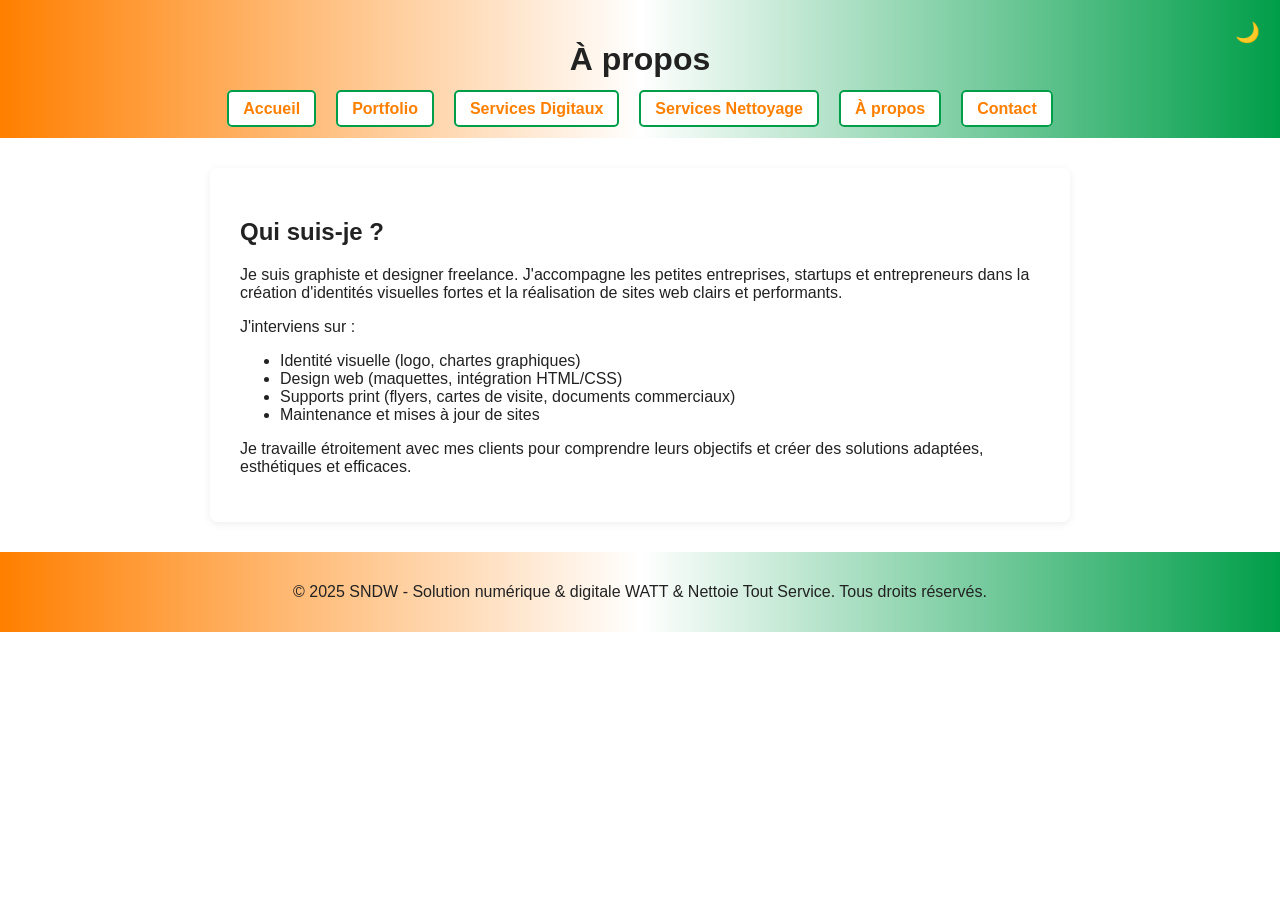
<file: apropos.html>
<!DOCTYPE html>
<html lang="fr">
<head>
  <meta charset="UTF-8">
  <meta name="viewport" content="width=device-width, initial-scale=1.0">
  <title>À propos - Graphiste Freelance</title>
  <link rel="stylesheet" href="style.css">
  <meta name="description" content="Portfolio et services d'un graphiste designer freelance spécialisé en identité visuelle et sites web.">
</head>
<body>
  <header>
    <h1>À propos</h1>
    <button class="theme-toggle" onclick="toggleTheme()">🌙</button>
    <nav>
      <ul>
        <li><a href="index.html">Accueil</a></li>
        <li><a href="portfolio.html">Portfolio</a></li>
        <li><a href="services.html">Services Digitaux</a></li>
        <li><a href="services-nettoyage.html">Services Nettoyage</a></li>
        <li><a href="apropos.html">À propos</a></li>
        <li><a href="contact.html">Contact</a></li>
      </ul>
    </nav>
  </header>
  <main>
    <section>
      <h2>Qui suis-je ?</h2>
      <p>Je suis graphiste et designer freelance. J'accompagne les petites entreprises, startups et entrepreneurs dans la création d'identités visuelles fortes et la réalisation de sites web clairs et performants.</p>
      <p>J'interviens sur :
        <ul>
          <li>Identité visuelle (logo, chartes graphiques)</li>
          <li>Design web (maquettes, intégration HTML/CSS)</li>
          <li>Supports print (flyers, cartes de visite, documents commerciaux)</li>
          <li>Maintenance et mises à jour de sites</li>
        </ul>
      </p>
      <p>Je travaille étroitement avec mes clients pour comprendre leurs objectifs et créer des solutions adaptées, esthétiques et efficaces.</p>
    </section>
  </main>
  <footer>
    <p>&copy; 2025 SNDW - Solution numérique & digitale WATT & Nettoie Tout Service. Tous droits réservés.</p>
  </footer>
  <script>
    function toggleTheme() {
      document.body.classList.toggle('dark');
      var btn = document.querySelector('.theme-toggle');
      btn.textContent = document.body.classList.contains('dark') ? '☀️' : '🌙';
    }
  </script>
</body>
</html>
</file>
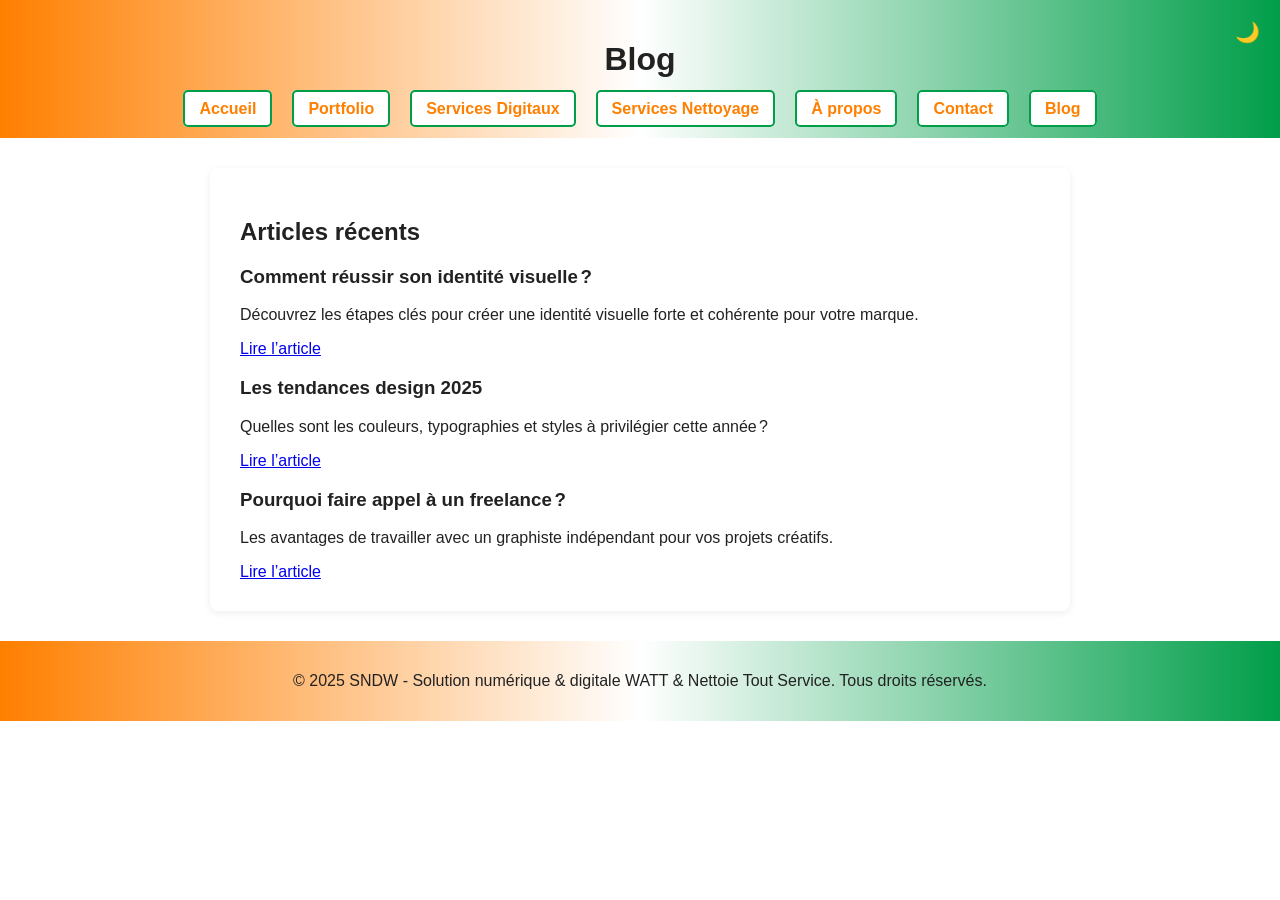
<file: blog.html>
<!DOCTYPE html>
<html lang="fr">
<head>
  <meta charset="UTF-8">
  <meta name="viewport" content="width=device-width, initial-scale=1.0">
  <title>Blog - Graphiste Freelance</title>
  <link rel="stylesheet" href="style.css">
</head>
<body>
  <header>
    <h1>Blog</h1>
    <button class="theme-toggle" onclick="toggleTheme()">🌙</button>
    <nav>
      <ul>
        <li><a href="index.html">Accueil</a></li>
        <li><a href="portfolio.html">Portfolio</a></li>
        <li><a href="services.html">Services Digitaux</a></li>
        <li><a href="services-nettoyage.html">Services Nettoyage</a></li>
        <li><a href="apropos.html">À propos</a></li>
        <li><a href="contact.html">Contact</a></li>
        <li><a href="blog.html">Blog</a></li>
      </ul>
    </nav>
  </header>
  <main>
    <section>
      <h2>Articles récents</h2>
      <article>
        <h3>Comment réussir son identité visuelle ?</h3>
        <p>Découvrez les étapes clés pour créer une identité visuelle forte et cohérente pour votre marque.</p>
        <a href="#identite-visuelle" onclick="event.preventDefault();document.getElementById('identite-visuelle-article').style.display='block';window.scrollTo({top:document.getElementById('identite-visuelle-article').offsetTop-60,behavior:'smooth'});">Lire l’article</a>
  <div id="identite-visuelle-article" class="article-card">
          <h4>Comment réussir son identité visuelle ?</h4>
          <p><strong>L’identité visuelle</strong> est l’ensemble des éléments graphiques qui représentent une marque : logo, couleurs, typographies, pictogrammes, etc. Elle permet d’identifier et de différencier une entreprise dans son secteur.</p>
          <ol>
            <li><strong>Définir les valeurs et la personnalité de la marque</strong><br>Avant de créer une identité visuelle, il est essentiel de clarifier les valeurs, la mission et la cible de votre entreprise. Cela guidera tous les choix graphiques.</li>
            <li><strong>Créer un logo mémorable</strong><br>Le logo doit être simple, reconnaissable et adapté à tous les supports. Il doit refléter l’esprit de la marque.</li>
            <li><strong>Choisir une palette de couleurs cohérente</strong><br>Les couleurs influencent la perception et l’émotion. Optez pour 2 à 3 couleurs principales et des couleurs secondaires harmonieuses.</li>
            <li><strong>Sélectionner des typographies adaptées</strong><br>La police de caractère doit être lisible et en accord avec le ton de la marque. Évitez de multiplier les styles.</li>
            <li><strong>Définir un univers graphique</strong><br>Utilisez des pictogrammes, motifs, illustrations ou photos qui renforcent l’identité et la cohérence visuelle.</li>
            <li><strong>Créer une charte graphique</strong><br>Rassemblez tous les éléments et règles d’utilisation dans un document de référence pour garantir la cohérence sur tous les supports.</li>
            <li><strong>Appliquer l’identité visuelle partout</strong><br>Site web, réseaux sociaux, documents, packaging : l’identité visuelle doit être présente et respectée sur chaque support.</li>
          </ol>
          <p>En suivant ces étapes, vous construirez une identité visuelle forte, professionnelle et mémorable, qui valorisera votre marque et facilitera sa reconnaissance.</p>
        </div>
      </article>
      <article>
        <h3>Les tendances design 2025</h3>
        <p>Quelles sont les couleurs, typographies et styles à privilégier cette année ?</p>
        <a href="#tendances-2025" onclick="event.preventDefault();document.getElementById('tendances-2025-article').style.display='block';window.scrollTo({top:document.getElementById('tendances-2025-article').offsetTop-60,behavior:'smooth'});">Lire l’article</a>
  <div id="tendances-2025-article" class="article-card">
          <h4>Les tendances design 2025</h4>
          <p>Le design graphique évolue chaque année, influencé par la technologie, la culture et les attentes des utilisateurs. Voici les grandes tendances à suivre en 2025 :</p>
          <ul>
            <li><strong>Couleurs vibrantes et dégradés</strong><br>Les palettes audacieuses, les dégradés dynamiques et les contrastes forts sont à l’honneur pour attirer l’œil et dynamiser les visuels.</li>
            <li><strong>Minimalisme expressif</strong><br>Des compositions épurées, mais avec des éléments graphiques marquants : typographies XXL, formes géométriques, espaces blancs généreux.</li>
            <li><strong>Typographies personnalisées</strong><br>Les polices sur mesure et les lettrages originaux permettent aux marques de se démarquer et d’affirmer leur identité.</li>
            <li><strong>Illustrations et animations</strong><br>Les illustrations dessinées à la main et les animations interactives apportent chaleur et authenticité aux interfaces.</li>
            <li><strong>Design inclusif et accessible</strong><br>Les créations prennent en compte la diversité des utilisateurs et facilitent l’accès à l’information pour tous.</li>
            <li><strong>Textures et effets 3D</strong><br>Les effets de profondeur, les ombres portées et les textures réalistes enrichissent l’expérience visuelle.</li>
            <li><strong>Éco-responsabilité</strong><br>Les visuels valorisent la nature, la durabilité et l’engagement écologique, avec des couleurs naturelles et des matériaux recyclés.</li>
          </ul>
          <p>En 2025, le design graphique mise sur l’originalité, l’émotion et l’engagement. Pour rester dans la tendance, il est essentiel d’oser, d’innover et de placer l’utilisateur au centre de la création.</p>
        </div>
      </article>
      <article>
        <h3>Pourquoi faire appel à un freelance ?</h3>
        <p>Les avantages de travailler avec un graphiste indépendant pour vos projets créatifs.</p>
        <a href="#freelance-avantages" onclick="event.preventDefault();document.getElementById('freelance-avantages-article').style.display='block';window.scrollTo({top:document.getElementById('freelance-avantages-article').offsetTop-60,behavior:'smooth'});">Lire l’article</a>
  <div id="freelance-avantages-article" class="article-card">
          <h4>Pourquoi faire appel à un freelance ?</h4>
          <p>Faire appel à un graphiste freelance présente de nombreux avantages pour les entreprises, les entrepreneurs et les porteurs de projet :</p>
          <ul>
            <li><strong>Souplesse et réactivité</strong><br>Un freelance s’adapte rapidement à vos besoins et à vos délais, avec une grande disponibilité pour vos demandes urgentes.</li>
            <li><strong>Expertise spécialisée</strong><br>Les freelances sont souvent experts dans leur domaine et proposent des solutions créatives et personnalisées.</li>
            <li><strong>Coût maîtrisé</strong><br>Pas de charges fixes : vous ne payez que la prestation réalisée, ce qui optimise votre budget.</li>
            <li><strong>Relation directe</strong><br>La communication est simplifiée, sans intermédiaire, pour un suivi de projet efficace et transparent.</li>
            <li><strong>Flexibilité des missions</strong><br>Un freelance peut intervenir ponctuellement ou sur le long terme, selon l’évolution de vos besoins.</li>
            <li><strong>Créativité et innovation</strong><br>Travailler avec un indépendant, c’est bénéficier d’un regard neuf et de propositions originales pour valoriser votre image.</li>
            <li><strong>Réseau professionnel</strong><br>Les freelances collaborent souvent avec d’autres experts (développeurs, rédacteurs, imprimeurs…) pour offrir une solution complète.</li>
          </ul>
          <p>En choisissant un graphiste freelance, vous gagnez en agilité, en qualité et en créativité pour tous vos projets de communication visuelle.</p>
        </div>
      </article>
    </section>
  </main>
  <footer>
    <p>&copy; 2025 SNDW - Solution numérique & digitale WATT & Nettoie Tout Service. Tous droits réservés.</p>
  </footer>
  <script>
    function toggleTheme() {
      document.body.classList.toggle('dark');
      var btn = document.querySelector('.theme-toggle');
      btn.textContent = document.body.classList.contains('dark') ? '☀️' : '🌙';
    }
  </script>
</body>
</html>
</file>
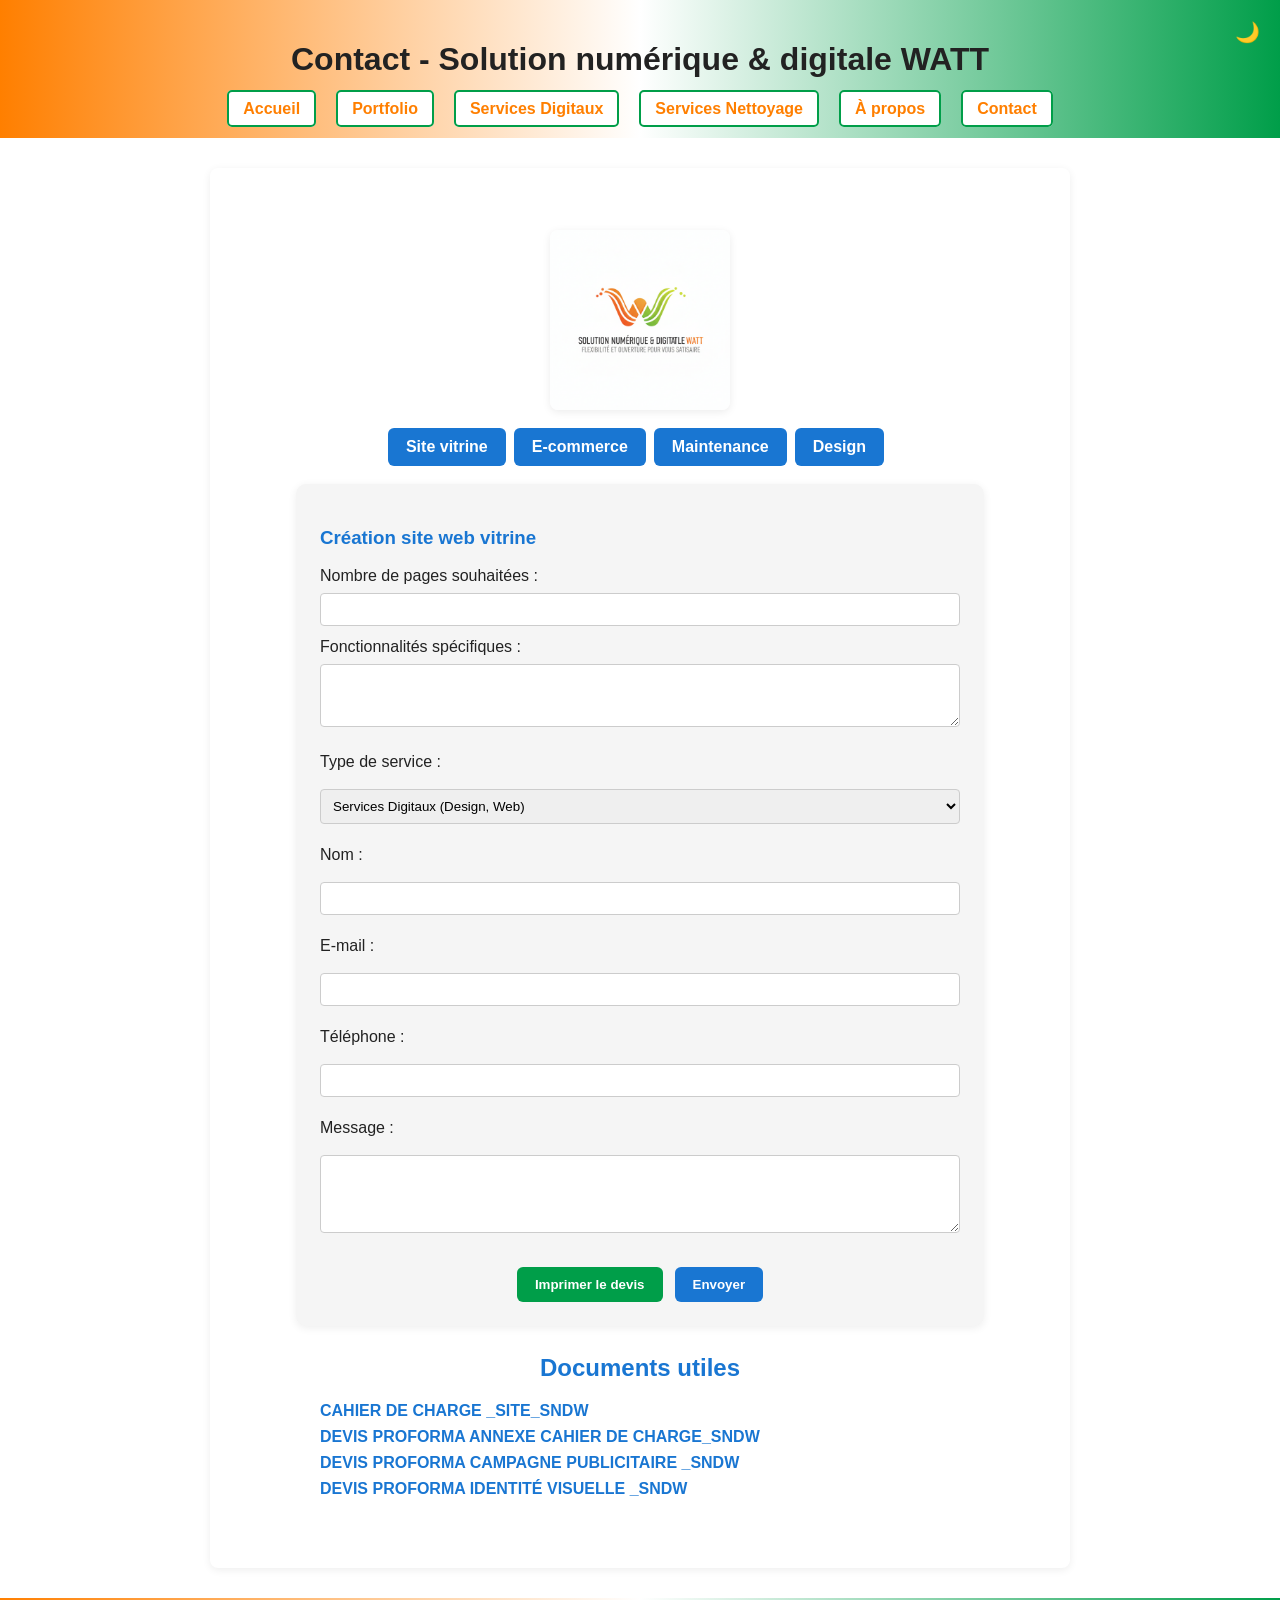
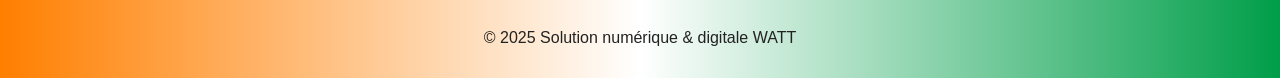
<file: contact.html>
<!DOCTYPE html>
<html lang="fr">
<head>
  <meta charset="utf-8">
  <meta name="viewport" content="width=device-width, initial-scale=1">
  <title>Contact - Solution numérique & digitale WATT</title>
  <link rel="stylesheet" href="style.css">
  <script>
    // Script unique pour gérer l'affichage des champs et l'impression
    document.addEventListener('DOMContentLoaded', function() {
      function showFields(service) {
        ['siteweb','ecommerce','informatique','design'].forEach(function(s){
          var el = document.getElementById('fields-' + s);
          if(el) el.style.display = (s === service) ? 'block' : 'none';
        });
      }
      var btns = document.querySelectorAll('.tab-btn');
      btns.forEach(function(btn) {
        btn.addEventListener('click', function() { showFields(btn.getAttribute('data-service')); });
      });
      showFields('siteweb');

      window.imprimerFacture = function() {
        var win = window.open('', '', 'width=800,height=900');
        if(!win) { alert('Impossible d\'ouvrir la fenêtre d\'impression'); return; }
        function escapeHtml(str){
          return String(str || '').replace(/[&<>"']/g, function(m){ return ({'&':'&amp;','<':'&lt;','>':'&gt;','"':'&quot;',"'":'&#39;'}[m]); });
        }
        var form = document.getElementById('form-combine');
        var rows = [];
        Array.prototype.slice.call(form.elements).forEach(function(el){
          if(!el.name) return;
          var value = '';
          if(el.type === 'checkbox' || el.type === 'radio'){
            if(!el.checked) return; value = el.value;
          } else if(el.tagName.toLowerCase() === 'select'){
            value = el.options[el.selectedIndex] ? el.options[el.selectedIndex].text : el.value;
          } else {
            value = el.value;
          }
          rows.push('<tr><th style="text-align:left;padding:8px;border:1px solid #eee;">'+escapeHtml(el.name)+'</th><td style="padding:8px;border:1px solid #eee;">'+escapeHtml(value)+'</td></tr>');
        });
        var html = '<!doctype html><html><head><meta charset="utf-8"><title>Impression du devis</title><style>body{font-family:Arial,sans-serif;padding:24px}table{border-collapse:collapse;width:100%}th{background:#f5f5f5}</style></head><body><div style="text-align:center;margin-bottom:24px;"><h2 style="color:#1976d2;">Facture / Devis Proformat</h2></div><table>'+rows.join('')+'</table></body></html>';
        win.document.open();
        win.document.write(html);
        win.document.close();
        win.focus();
        win.print();
      };
    });
    function validateForm() {
      var nom = document.getElementById('nom').value;
      var email = document.getElementById('email').value;
      var tel = document.getElementById('tel').value;
      var message = document.getElementById('message').value;
      if (nom == "") {
        alert("Veuillez entrer votre nom.");
        return false;
      }
      if (email == "") {
        alert("Veuillez entrer votre email.");
        return false;
      }
      var emailRegex = /^[^\s@]+@[^\s@]+\.[^\s@]+$/;
      if (!emailRegex.test(email)) {
        alert("Veuillez entrer un email valide.");
        return false;
      }
      if (message == "") {
        alert("Veuillez entrer un message.");
        return false;
      }
      return true;
    }
    function toggleTheme() {
      document.body.classList.toggle('dark');
      var btn = document.querySelector('.theme-toggle');
      btn.textContent = document.body.classList.contains('dark') ? '☀️' : '🌙';
    }
  </script>
</head>
<body>
  <header>
    <h1>Contact - Solution numérique & digitale WATT</h1>
    <button class="theme-toggle" onclick="toggleTheme()">🌙</button>
    <nav>
      <ul>
        <li><a href="index.html">Accueil</a></li>
        <li><a href="portfolio.html">Portfolio</a></li>
        <li><a href="services.html">Services Digitaux</a></li>
        <li><a href="services-nettoyage.html">Services Nettoyage</a></li>
        <li><a href="apropos.html">À propos</a></li>
        <li><a href="contact.html">Contact</a></li>
      </ul>
    </nav>
  </header>

  <main>
    <section class="panel">
  <div class="center-row--spaced">
        <img src="SNDW/LOGO_SNDW.jpg" alt="Logo SNDW" class="logo-img">
      </div>

  <div class="center-row center-row--spaced">
        <button class="tab-btn" data-service="siteweb">Site vitrine</button>
        <button class="tab-btn" data-service="ecommerce">E‑commerce</button>
        <button class="tab-btn" data-service="informatique">Maintenance</button>
        <button class="tab-btn" data-service="design">Design</button>
      </div>

      <form id="form-combine" action="mailto:solutionnumeriquedigitalewatt@gmail.com" method="post" enctype="text/plain" class="form-panel" onsubmit="return validateForm()">
        <div id="fields-siteweb" class="service-fields">
          <h3 class="accent-title">Création site web vitrine</h3>
          <label for="pages">Nombre de pages souhaitées :</label>
          <input type="number" id="pages" name="pages" min="1" max="50" class="field-input field">
          <label for="fonctionnalites">Fonctionnalités spécifiques :</label>
          <textarea id="fonctionnalites" name="fonctionnalites" rows="3" class="field-input field"></textarea>
        </div>

  <div id="fields-ecommerce" class="service-fields">
    <h3 class="accent-title">Création site E‑commerce</h3>
          <label for="nb-produits">Nombre de produits :</label>
          <input type="number" id="nb-produits" name="nb-produits" min="1" class="field-input field">
          <label for="paiement">Type de paiement :</label>
          <input type="text" id="paiement" name="paiement" class="field-input field">
        </div>

  <div id="fields-informatique" class="service-fields">
    <h3 class="accent-title">Dépannage et maintenance</h3>
          <label for="type-panne">Type de panne :</label>
          <input type="text" id="type-panne" name="type-panne" class="field-input field">
        </div>

  <div id="fields-design" class="service-fields">
    <h3 class="accent-title">Design graphique</h3>
          <label for="type-support">Type de support :</label>
          <input type="text" id="type-support" name="type-support" class="field-input field">
        </div>

        <label for="service">Type de service :</label>
  <select id="service" name="service" class="field-input field">
    <option value="digital">Services Digitaux (Design, Web)</option>
    <option value="nettoyage">Services de Nettoyage</option>
  </select>

        <label for="nom">Nom :</label>
  <input type="text" id="nom" name="nom" required class="field-input field">

        <label for="email">E‑mail :</label>
  <input type="email" id="email" name="email" required class="field-input field"> 

        <label for="tel">Téléphone :</label>
  <input type="tel" id="tel" name="tel" class="field-input field">

        <label for="message">Message :</label>
  <textarea id="message" name="message" rows="4" class="field-input field"></textarea>

  <div class="actions-row">
          <button type="button" onclick="imprimerFacture()" class="btn-secondary">Imprimer le devis</button>
          <button type="submit" class="btn-primary">Envoyer</button>
        </div>

      </form>

  <h2 class="section-heading">Documents utiles</h2>
      <ul class="docs-list">
        <li><a href="SNDW/CAHIER DE CHARGE _SITE_SNDW.docx" download>CAHIER DE CHARGE _SITE_SNDW</a></li>
        <li><a href="SNDW/DEVIS PROFORMA ANNEXE CAHIER DE CHARGE_SNDW.docx" download>DEVIS PROFORMA ANNEXE CAHIER DE CHARGE_SNDW</a></li>
        <li><a href="SNDW/DEVIS PROFORMA CAMPAGNE PUBLICITAIRE _SNDW.docx" download>DEVIS PROFORMA CAMPAGNE PUBLICITAIRE _SNDW</a></li>
        <li><a href="SNDW/DEVIS PROFORMA IDENTITÉ VISUELLE _SNDW.docx" download>DEVIS PROFORMA IDENTITÉ VISUELLE _SNDW</a></li>
      </ul>

    </section>
  </main>

  <footer>
    <p>&copy; 2025 Solution numérique & digitale WATT</p>
  </footer>

</body>
</html>
</file>
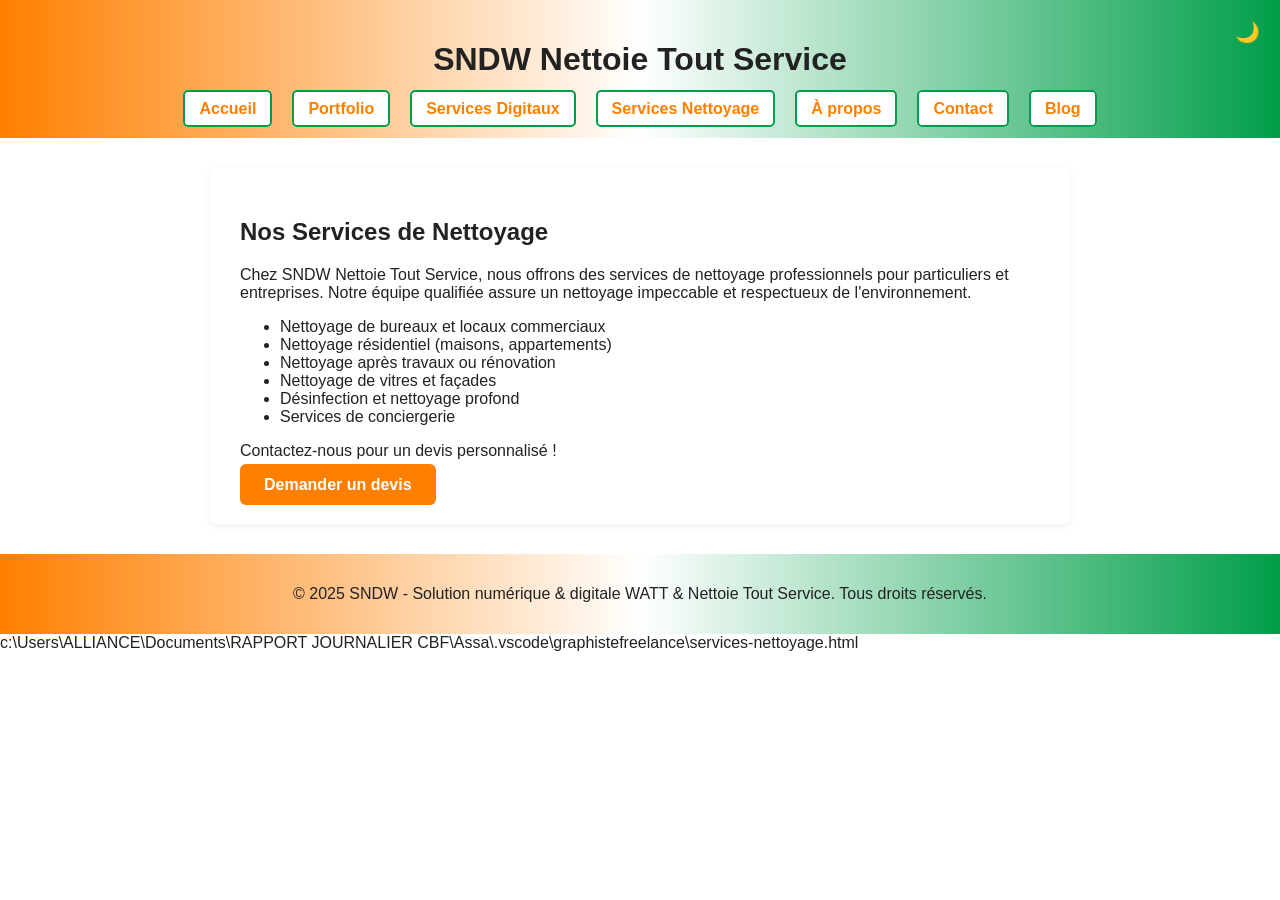
<file: services-nettoyage.html>
<!DOCTYPE html>
<html lang="fr">
<head>
  <meta charset="UTF-8">
  <meta name="viewport" content="width=device-width, initial-scale=1.0">
  <title>Services de Nettoyage - SNDW Nettoie Tout Service</title>
  <link rel="stylesheet" href="style.css">
</head>
<body>
  <header>
    <h1>SNDW Nettoie Tout Service</h1>
    <button class="theme-toggle" onclick="toggleTheme()">🌙</button>
    <nav>
      <ul>
        <li><a href="index.html">Accueil</a></li>
        <li><a href="portfolio.html">Portfolio</a></li>
        <li><a href="services.html">Services Digitaux</a></li>
        <li><a href="services-nettoyage.html">Services Nettoyage</a></li>
        <li><a href="apropos.html">À propos</a></li>
        <li><a href="contact.html">Contact</a></li>
        <li><a href="blog.html">Blog</a></li>
      </ul>
    </nav>
  </header>
  <main>
    <section>
      <h2>Nos Services de Nettoyage</h2>
      <p>Chez SNDW Nettoie Tout Service, nous offrons des services de nettoyage professionnels pour particuliers et entreprises. Notre équipe qualifiée assure un nettoyage impeccable et respectueux de l'environnement.</p>
      <ul>
        <li>Nettoyage de bureaux et locaux commerciaux</li>
        <li>Nettoyage résidentiel (maisons, appartements)</li>
        <li>Nettoyage après travaux ou rénovation</li>
        <li>Nettoyage de vitres et façades</li>
        <li>Désinfection et nettoyage profond</li>
        <li>Services de conciergerie</li>
      </ul>
      <p>Contactez-nous pour un devis personnalisé !</p>
      <a href="contact.html" class="btn">Demander un devis</a>
    </section>
  </main>
  <footer>
    <p>&copy; 2025 SNDW - Solution numérique & digitale WATT & Nettoie Tout Service. Tous droits réservés.</p>
  </footer>
  <script>
    function toggleTheme() {
      document.body.classList.toggle('dark');
      var btn = document.querySelector('.theme-toggle');
      btn.textContent = document.body.classList.contains('dark') ? '☀️' : '🌙';
    }
  </script>
</body>
</html></content>
<parameter name="filePath">c:\Users\ALLIANCE\Documents\RAPPORT JOURNALIER CBF\Assa\.vscode\graphistefreelance\services-nettoyage.html
</file>
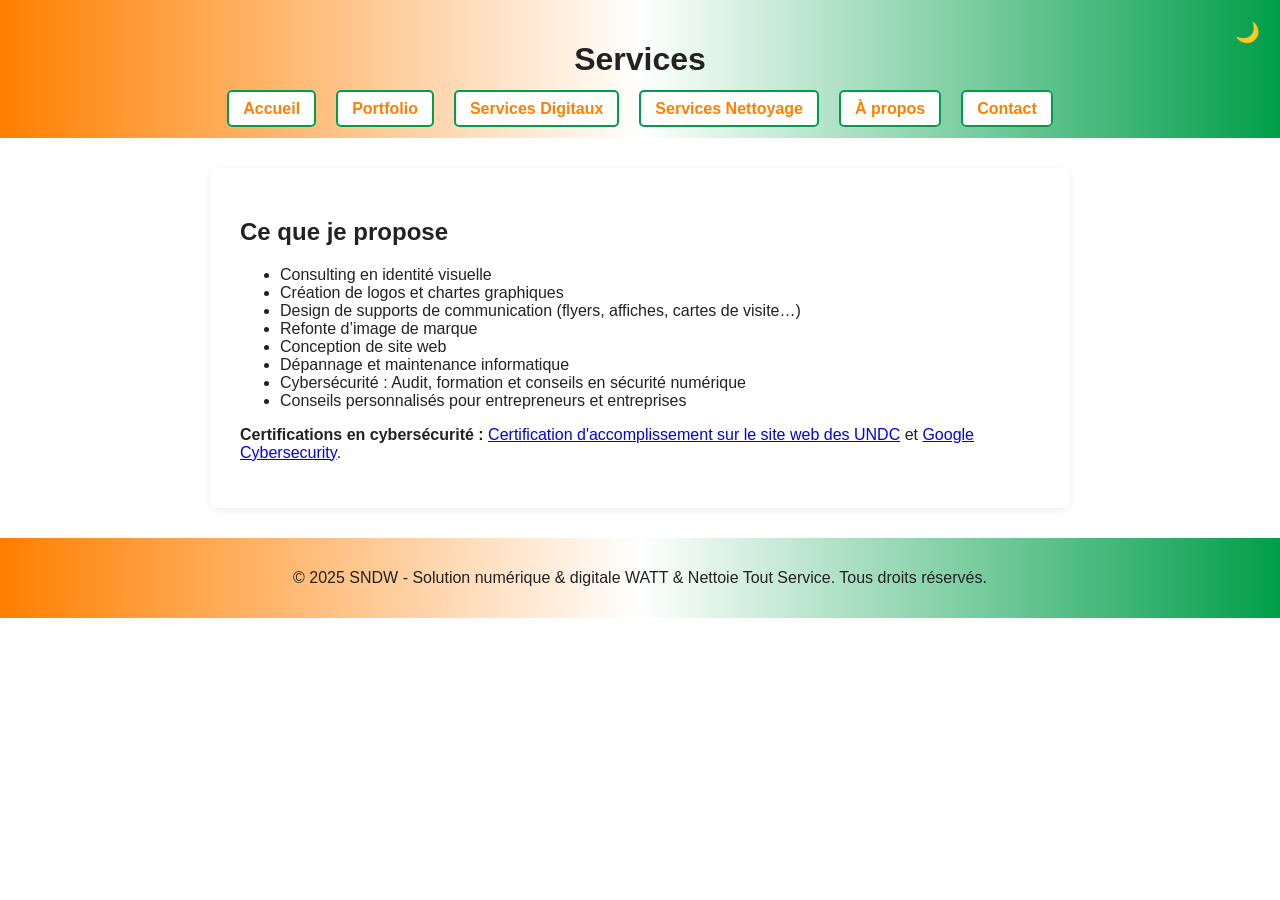
<file: services.html>
<!DOCTYPE html>
<html lang="fr">
<head>
  <meta charset="UTF-8">
  <meta name="viewport" content="width=device-width, initial-scale=1.0">
  <title>Services - Graphiste Freelance</title>
  <link rel="stylesheet" href="style.css">
</head>
<body>
  <header>
    <h1>Services</h1>
    <button class="theme-toggle" onclick="toggleTheme()">🌙</button>
    <nav>
      <ul>
        <li><a href="index.html">Accueil</a></li>
        <li><a href="portfolio.html">Portfolio</a></li>
        <li><a href="services.html">Services Digitaux</a></li>
        <li><a href="services-nettoyage.html">Services Nettoyage</a></li>
        <li><a href="apropos.html">À propos</a></li>
        <li><a href="contact.html">Contact</a></li>
      </ul>
    </nav>
  </header>
  <main>
    <section>
      <h2>Ce que je propose</h2>
      <ul>
  <li>Consulting en identité visuelle</li>
  <li>Création de logos et chartes graphiques</li>
  <li>Design de supports de communication (flyers, affiches, cartes de visite…)</li>
  <li>Refonte d’image de marque</li>
  <li>Conception de site web</li>
  <li>Dépannage et maintenance informatique</li>
  <li>Cybersécurité : Audit, formation et conseils en sécurité numérique</li>
  <li>Conseils personnalisés pour entrepreneurs et entreprises</li>
      </ul>
      <p><strong>Certifications en cybersécurité :</strong> <a href="https://www.undc.edu/certification" target="_blank" rel="noopener noreferrer">Certification d'accomplissement sur le site web des UNDC</a> et <a href="https://www.coursera.org/professional-certificates/google-cybersecurity" target="_blank" rel="noopener noreferrer">Google Cybersecurity</a>.</p>
    </section>
  </main>
  <footer>
    <p>&copy; 2025 SNDW - Solution numérique & digitale WATT & Nettoie Tout Service. Tous droits réservés.</p>
  </footer>
  <script>
    function toggleTheme() {
      document.body.classList.toggle('dark');
      var btn = document.querySelector('.theme-toggle');
      btn.textContent = document.body.classList.contains('dark') ? '☀️' : '🌙';
    }
  </script>
</body>
</html>
</file>
<file: style.css>
body {
  font-family: Arial, sans-serif;
  margin: 0;
  padding: 0;
  background: #f7f7f7;
  color: #222;
}
body {
  font-family: Arial, sans-serif;
  margin: 0;
  padding: 0;
  background: #fff;
  color: #222;
}
header {
  background: linear-gradient(90deg, #ff7f00 0%, #fff 50%, #009e49 100%);
  color: #222;
  padding: 20px 0;
  text-align: center;
  position: relative;
}
nav ul {
  list-style: none;
  padding: 0;
  margin: 10px 0 0 0;
  display: flex;
  flex-wrap: wrap;
  justify-content: center;
  gap: 20px;
}
nav a {
  color: #ff7f00;
  background: #fff;
  border: 2px solid #009e49;
  border-radius: 5px;
  padding: 8px 14px;
  text-decoration: none;
  font-weight: bold;
  transition: background 0.2s, color 0.2s;
}
nav a:hover {
  background: #009e49;
  color: #fff;
}
main {
  max-width: 800px;
  margin: 30px auto;
  background: #fff;
  padding: 30px;
  border-radius: 8px;
  box-shadow: 0 2px 8px rgba(0,0,0,0.07);
}
section.hero {
  background: #ffecd2;
  padding: 20px;
  border-radius: 8px;
  margin-bottom: 20px;
  text-align: center;
}
section.cta {
  text-align: center;
  margin-bottom: 20px;
}
.btn {
  background: #ff7f00;
  color: #fff;
  padding: 12px 24px;
  border-radius: 6px;
  text-decoration: none;
  font-weight: bold;
  transition: background 0.2s;
}
.btn:hover {
  background: #009e49;
}
.galerie {
  display: flex;
  flex-wrap: wrap;
  gap: 16px;
  justify-content: center;
  margin-bottom: 20px;
}
.galerie img {
  width: 180px;
  height: 120px;
  object-fit: cover;
  border-radius: 8px;
}
footer {
  background: linear-gradient(90deg, #ff7f00 0%, #fff 50%, #009e49 100%);
  color: #222;
  text-align: center;
  padding: 15px 0;
  position: relative;
  width: 100%;
  bottom: 0;
}
form {
  display: flex;
  flex-direction: column;
  gap: 10px;
}
input, textarea {
  padding: 8px;
  border-radius: 4px;
  border: 1px solid #ff7f00;
  width: 100%;
  box-sizing: border-box;
}
button {
  background: #009e49;
  color: #fff;
  border: none;
  padding: 10px;
  border-radius: 4px;
  cursor: pointer;
  font-weight: bold;
}
button:hover {
  background: #ff7f00;
}
/* Reusable UI utility classes to replace inline styles */
.panel {
  max-width: 800px;
  margin: 32px auto;
  padding: 0 16px;
}
.form-panel {
  background: #f5f5f5;
  padding: 24px;
  border-radius: 10px;
  max-width: 640px;
  margin: 0 auto;
  box-shadow: 0 2px 8px rgba(0,0,0,0.07);
}
.tab-btn {
  background: #1976d2;
  color: #fff;
  border: none;
  padding: 10px 18px;
  border-radius: 6px;
  font-size: 1rem;
  cursor: pointer;
  margin-right: 8px;
}
.tab-btn:hover { opacity: 0.95; }
.btn-primary {
  background: #1976d2;
  color: #fff;
  border: none;
  padding: 10px 18px;
  border-radius: 6px;
  cursor: pointer;
  font-weight: bold;
}
.btn-primary:hover { filter: brightness(0.95); }
.btn-secondary {
  background: #009e49;
  color: #fff;
  border: none;
  padding: 10px 18px;
  border-radius: 6px;
  cursor: pointer;
  font-weight: bold;
}
.btn-secondary:hover { filter: brightness(0.95); }
.logo-img {
  max-width: 180px;
  width: 100%;
  height: auto;
  border-radius: 8px;
  box-shadow: 0 2px 8px rgba(0,0,0,0.08);
}
.docs-list {
  list-style: none;
  padding: 0;
  margin: 12px auto 40px;
  max-width: 640px;
}
.docs-list li { margin-bottom: 8px; }
.docs-list a { color: #1976d2; font-weight: bold; text-decoration: none; }

/* Utilities for common inline patterns */
.icon-link {
  display:inline-flex;
  align-items:center;
  gap:8px;
  text-decoration:none;
  font-weight:bold;
}
.icon-link--whatsapp { background:#25d366; color:#fff; padding:10px 18px; border-radius:6px; }
.icon-img { width:22px; height:22px; vertical-align:middle; }
.search-form { display:flex; max-width:420px; width:100%; align-items:center; position:relative; }
.search-input { flex:1; padding:8px 38px 8px 38px; border-radius:6px; border:1px solid #ccc; min-width:180px; }
.search-icon, .search-clear { position:absolute; top:50%; transform:translateY(-50%); cursor:pointer; }
.search-icon { left:10px; }
.search-clear { right:10px; }
.map-iframe { border:0; border-radius:8px; }
.blockquote-card { background:#f2e9e4; padding:16px; border-radius:8px; }
.vertical-stack { display:flex; flex-direction:column; gap:16px; }

/* Gallery styles (moved from portfolio.html) */
.galerie {
  display: flex;
  flex-wrap: wrap;
  gap: 12px;
  justify-content: center;
}
.galerie-img-wrap { position: relative; display: inline-block; perspective: 600px; }
.galerie img {
  transition: transform 0.4s cubic-bezier(.25,.8,.25,1), box-shadow 0.3s, filter 0.3s;
  cursor: pointer;
  box-shadow: 0 2px 8px rgba(0,0,0,0.08);
  border-radius: 8px;
  display: block;
  max-width: 220px;
}
.galerie-img-wrap img:hover { filter: sepia(0.8) brightness(1.1); transform: scale(1.15); }
.galerie-overlay {
  position: absolute; left: 0; top: 0; right: 0; bottom: 0;
  background: rgba(21,101,192,0.75); color: #fff; display: flex; align-items: center; justify-content: center;
  font-size: 1.1rem; font-weight: bold; border-radius: 8px; opacity: 0; transition: opacity 0.3s; pointer-events: none; text-align: center; padding: 0 12px;
}
.galerie-img-wrap:hover .galerie-overlay { opacity: 1; pointer-events: auto; }

/* Article card used in blog pages */
.article-card {
  display: none; /* default hidden, toggled by JS */
  margin-top: 24px;
  padding: 18px;
  background: #f5f5f5;
  border-radius: 8px;
  box-shadow: 0 2px 8px rgba(0,0,0,0.05);
}

/* Form field utilities */
.field { margin: 8px 0 12px; }
.field-input { width: 100%; box-sizing: border-box; padding: 8px; border-radius: 4px; border: 1px solid #ccc; }

/* Centering utilities */
.center-row { display:flex; justify-content:center; width:100%; }
.center-row--spaced { display:flex; justify-content:center; width:100%; margin-bottom:18px; text-align:center; }
.center-column { display:flex; flex-direction:column; gap:16px; }

/* Service fields default hidden - JS will toggle style.display */
.service-fields { display: none; }

.accent-title { color: #1976d2; }
.section-heading { color: #1976d2; margin-top: 28px; text-align: center; }
.actions-row { display:flex; gap:12px; justify-content:center; margin-top:12px; }

.blockquote-card span { font-weight: bold; }

.icon-link--mail { margin:8px 10px; color:#22223b; }
.icon-link--facebook { margin:8px 10px; color:#4267B2; }
@media (max-width: 900px) {
  main {
    max-width: 98vw;
    padding: 10px;
  }
}
@media (max-width: 600px) {
  nav ul {
    flex-direction: column;
    gap: 10px;
  }
  main {
    padding: 5px;
  }
  section.hero, section.cta {
    padding: 10px;
  }
  .galerie {
    flex-direction: column;
    align-items: center;
  }
}
body.dark {
  background: #222;
  color: #fff;
}
body.dark header {
  background: linear-gradient(90deg, #ff7f00 0%, #333 50%, #009e49 100%);
}
body.dark main {
  background: #333;
}
body.dark nav a {
  color: #ff7f00;
  background: #333;
  border-color: #009e49;
}
body.dark nav a:hover {
  background: #009e49;
}
body.dark footer {
  background: #333;
}
.theme-toggle {
  position: absolute;
  top: 10px;
  right: 10px;
  background: none;
  border: none;
  font-size: 20px;
  cursor: pointer;
  color: #222;
}
body.dark .theme-toggle {
  color: #fff;
}
</file>
